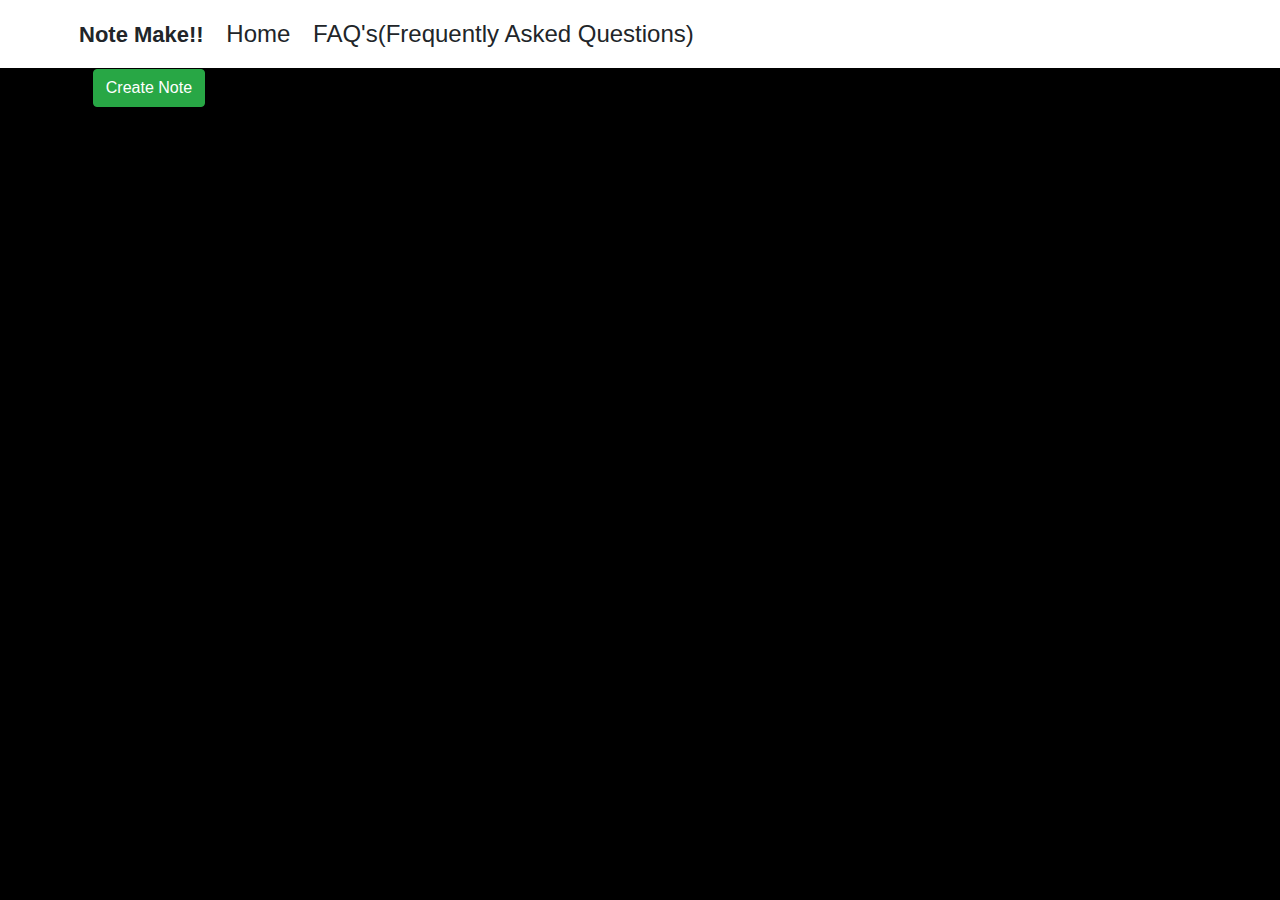
<file: index.html>
<!DOCTYPE html>
<html lang="en">
<head>
    <meta charset="UTF-8">
    <meta http-equiv="X-UA-Compatible" content="IE=edge">
    <meta name="viewport" content="width=device-width, initial-scale=1.0">
    <link rel="stylesheet" href="https://fonts.googleapis.com/css?family=Architects+Daughter">
   
    <link rel="stylesheet" href="https://stackpath.bootstrapcdn.com/bootstrap/4.5.2/css/bootstrap.min.css">
    <link rel="stylesheet" href="style.css">
    <title>MyNote</title>
</head>

<body>
    <div class="header">
    
        <div class="container">
            
        <nav id="main-nav" class="flex items-cen justify">
            
            <div class="left flex items-cen">
                <a href="#" style="font-size:22px; font-weight: bold;" >Note Make!!</a>
             
                   <a href="#">Home</a>
                   <a href="about.html">FAQ's(Frequently Asked Questions)</a>
                  
               </div>
              
               </div>     
              
       </div>
            
    <div class="main-container">
      <div class="container1">
<button class="btn btn-success" onclick="typeNote()">Create Note</button>
      </div>
      <div class="container2"></div>

    <div class="container3">
          
        <form>
           <textarea  placeholder="Write your note here...." id="note" maxlength="100"></textarea>
           <svg id="check-icon" xmlns="http://www.w3.org/2000/svg" width="16" height="16" fill="currentColor" class="bi bi-check-circle" viewBox="0 0 16 16">
            <path d="M8 15A7 7 0 1 1 8 1a7 7 0 0 1 0 14zm0 1A8 8 0 1 0 8 0a8 8 0 0 0 0 16z"/>
            <path d="M10.97 4.97a.235.235 0 0 0-.02.022L7.477 9.417 5.384 7.323a.75.75 0 0 0-1.06 1.06L6.97 11.03a.75.75 0 0 0 1.079-.02l3.992-4.99a.75.75 0 0 0-1.071-1.05z"/>
          </svg>
          <svg  id="x-icon" xmlns="http://www.w3.org/2000/svg" width="16" height="16" fill="currentColor" class="bi bi-x-circle" viewBox="0 0 16 16">
            <path d="M8 15A7 7 0 1 1 8 1a7 7 0 0 1 0 14zm0 1A8 8 0 1 0 8 0a8 8 0 0 0 0 16z"/>
            <path d="M4.646 4.646a.5.5 0 0 1 .708 0L8 7.293l2.646-2.647a.5.5 0 0 1 .708.708L8.707 8l2.647 2.646a.5.5 0 0 1-.708.708L8 8.707l-2.646 2.647a.5.5 0 0 1-.708-.708L7.293 8 4.646 5.354a.5.5 0 0 1 0-.708z"/>
          </svg>
        </form>
    </div>

    </div>
    <script src="script.js"></script>
</body>
</html>
</file>
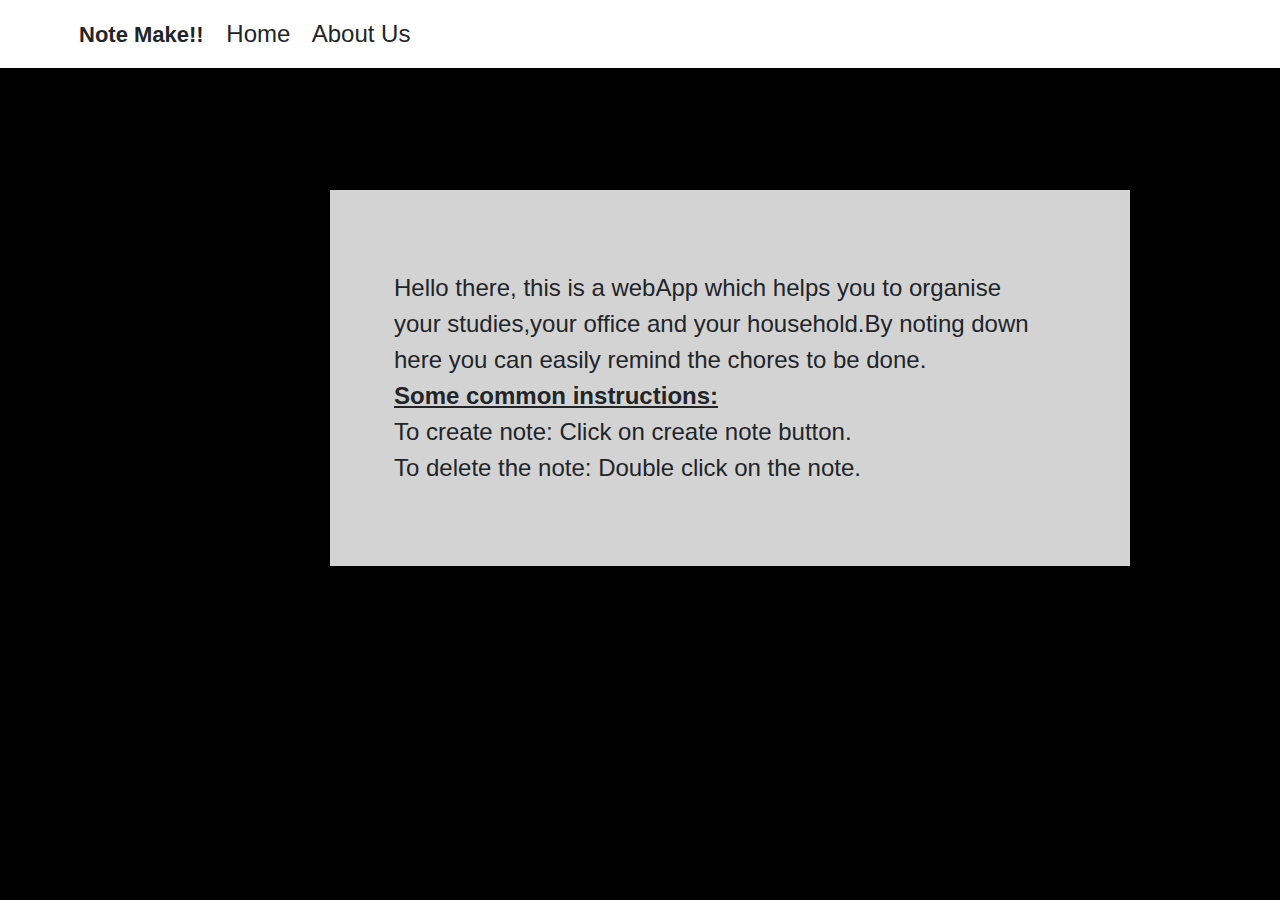
<file: about.html>
<!DOCTYPE html>
<html lang="en">

<head>
    <meta charset="UTF-8">
    <meta name="viewport" content="width=device-width, initial-scale=1.0">
    <meta http-equiv="X-UA-Compatible" content="ie=edge">
    <title>Note It!!</title>
    <meta charset="utf-8">
    <meta name="viewport" content="width=device-width, initial-scale=1, shrink-to-fit=no">
    
    <!-- Bootstrap CSS -->
    <link rel="stylesheet" href="https://maxcdn.bootstrapcdn.com/bootstrap/4.0.0/css/bootstrap.min.css" integrity="sha384-Gn5384xqQ1aoWXA+058RXPxPg6fy4IWvTNh0E263XmFcJlSAwiGgFAW/dAiS6JXm" crossorigin="anonymous">
     <link rel="stylesheet" type="text/css" href="style.css">
  <!--
    <link rel="preconnect" href="https://fonts.gstatic.com">
<link href="https://fonts.googleapis.com/css2?family=Poppins:wght@400;600&display=swap" rel="stylesheet">
<link rel="preconnect" href="https://fonts.gstatic.com">
<link href="https://fonts.googleapis.com/css2?family=Lato:wght@300;400;700&display=swap" rel="stylesheet">
    <link  rel="stylesheet" href="./css/style.css">-->
     
    <style>
        .hi {
          background-color: lightgrey;
          width: 800px;
          border: 15px green;
          padding: 5rem;
          margin: 10px;
          padding-left: 4rem;
          
        }
        .hello{
            padding-left: 20rem;
            padding-top: 7rem;
        }
        </style>
</head>
<body>
<div class="header">
    
    <div class="container">
        
    <nav id="main-nav" class="flex items-cen justify">
        
        <div class="left flex items-cen">
            <a href="index.html" style="font-size:22px; font-weight: bold;" >Note Make!!</a>
         
               
               <a href="index.html">Home</a>
               <a href="about.html">About Us</a>
 
           </div>
          
           </div>     
          
   </div>
        
         
       
    </nav>
    </div>
    <div class="hello">
      <div class="hi">
         Hello there, this is a webApp which helps you to organise your studies,your office and your 
         household.By noting down here you can easily remind the chores to be done.
         <br> <u><b>Some common instructions:</b></u>
         <br> To create note: Click on create note button.
         <br> To delete the note: Double click on the note.
      </div>
      </div>
    </body>
    </html>
</file>
<file: style.css>
*{
    padding:0;
    margin:0;
}
body{
    background:   black;
    font-family: "Brush Script MT",Impact, Haettenschweiler, 'Arial Narrow Bold', sans-serif;
    font-size:24px;

}
.main-container{
    width:95%;
    margin:auto;
}

.container1{
    margin-left: 5%;
}
.container2{
    display: flex;
    justify-content: flex-start;
    flex-wrap: wrap;
    margin-top: 20px;
    margin-left: 5%;
}
.container3{
    display:none; 
   position: absolute;
   top:26%;
   left:40%;
}
textarea{
    box-shadow: 10px 10px 24px 0px rgba(0,0,0,0.75);
    outline:none;
    border:none;
    width:275px;
    height:275px;
    padding:40px 25px 25px 25px;

}

svg{
    color:gray;
}

#check-icon{
    position:absolute;
    right:17%;
    top:4%;
}

#x-icon{
    position: absolute;
    right:8%;
    top:4%;
}
.header{
    background:white;
    
}
 
.container{
    max-width:1152px;
    padding:0 15px;
     margin:0 auto;

}

.inp{
    padding-top:1rem;
    padding-left:15rem;
}
.header nav .left a{
    color:var(--pure);
    text-decoration: none;
    margin-right:1rem;
   
    transition:all .3s ease;
}
.header nav .left a:hover{
   color:var(--primary);
}
.header nav{
    padding:01rem 0;
}

.header nav .branding{
    margin-right:3rem;
}
.header nav .branding a{
    margin-right:1rem;
}  

section.contact .card-wrapper{
    display:grid;
    grid-template-columns: repeat(3,1fr);
    grid-gap:3rem;
    padding-top: 1rem;

} 
section.contact .card-wrapper .card{
    text-align: center;
}
section.contact .card-wrapper .card img{
    margin-bottom: 3rem;
}

section.contact .card-wrapper .card h1{
    font-weight: 400;
    margin-bottom: 1rem;
}
section.contact .card-wrapper .card h6{
    font-size:1rem;
    font-weight: 400;
    color:var(--ternery);
    margin-bottom: 4rem;
}
section.contact .input-wrap{
    display:grid;
    grid-template-columns: repeat(2,1fr);
     grid-gap:2rem;
     margin-bottom: 2rem;
}

section.contact .input-wrap-2{
    display:flex;
    flex-direction: column;
}
section.contact  input{
    padding:0.5rem;
    border:1px solid var(--light);
   
}
section.contact .input-wrap-2 input{
    margin-bottom:2rem;

    border:1px solid var(--light);
    font-size:0.9rem;
}
section.contact .input-wrap-2 textarea{
    padding:0.5rem;
    border:1px solid var(--light);
    font-size:0.9rem;
}
section.contact .input-wrap-2 textarea:focus{
  outline:none;
}
section.contact input:focus{
  outline:none;
}
section.contact  .btn-wrapper{
  text-align: center;
}
::placeholder { 
    font-family: "Brush Script MT",cursive;
}
</file>
